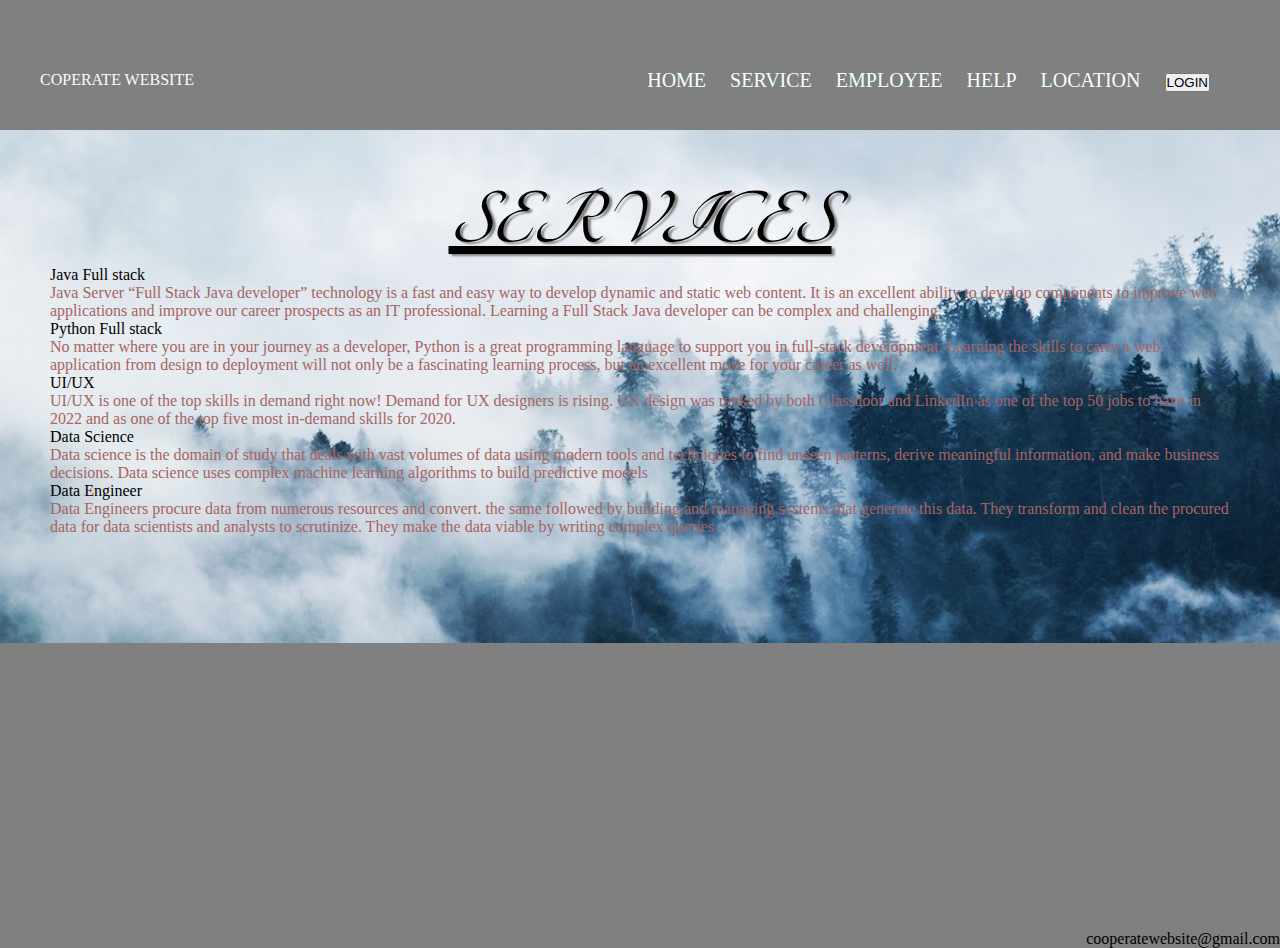
<file: html/main/service.html>
<html>
   <head>
    <link rel="stylesheet" href="./style.css">
    <link rel="stylesheet" href="https://fonts.googleapis.com/css?family=Tangerine">
    <link rel="stylesheet" href="https://cdn.jsdelivr.net/npm/bootstrap@4.6.2/dist/css/bootstrap.min.css" integrity="sha384-xOolHFLEh07PJGoPkLv1IbcEPTNtaed2xpHsD9ESMhqIYd0nLMwNLD69Npy4HI+N" crossorigin="anonymous">
    <style>
      .bg{
         padding-top: 30px;
         margin-top: 50px;
         background-image: url("img.jpg");
         background-repeat: no-repeat;
         
         background-attachment: fixed;
         background-size: 1500px;
         height:800px;
      }
     
      p{
         color: rgb(166, 100, 100);
         
      }
      h2{
         font-family:'Tangerine', serif;
         font-style: italic;
         font-size: 80px;
         font-weight: bolder;
         text-decoration: underline;
         text-shadow: 3px 2px 2px gray;
         text-align: center;
      }
    </style>
   </head>
   <body class="design">
	   <nav class="navbar navbar-dark bg-dark" class="mb-3">
         <a class="navbar-brand">COPERATE WEBSITE</a>
        <ul>
         <li><a href="./index.html">HOME</a></li>
         <li><a href="./service.html">SERVICE</a></li>
         <li><a href="./employee.html">EMPLOYEE</a></li>
         <li><a href="./support.html">HELP</a></li>
         <li><a href="./location.html">LOCATION</a></li>
         <li><a href="./login.html"><input type="button" value="LOGIN" class="btn btn-primary"/></a></li>
         </ul>
	   </nav>
       <div  class="mb-3">
        <div class="row">
           <div class="col"class="mb-3" >
            <div class="bg" style="padding: 50px;">
               <h2>SERVICES</h2>
               <ul >
                  
                   <li>Java Full stack</li>
                     <ul>
                        <li><p> Java Server “Full Stack Java developer” technology is a fast and easy way to develop dynamic and static web content. It is an excellent ability to develop components to improve web applications and improve our career prospects as an IT professional. Learning a Full Stack Java developer can be complex and challenging.</p></li>
                     </ul>
                   <li>Python Full stack</li>
                   <ul>
                     <li><p>No matter where you are in your journey as a developer, Python is a great programming language to support you in full-stack development. Learning the skills to carry a web application from design to deployment will not only be a fascinating learning process, but an excellent move for your career as well. </p></li>
                  </ul>
                   <li>UI/UX</li>
                   <ul>
                     <li><p>UI/UX is one of the top skills in demand right now! Demand for UX designers is rising. UX design was ranked by both Glassdoor and LinkedIn as one of the top 50 jobs to have in 2022 and as one of the top five most in-demand skills for 2020.
                     </p></li>
                  </ul>
                   <li>Data Science</li>
                   <ul>
                     <li><p>Data science is the domain of study that deals with vast volumes of data using modern tools and techniques to find unseen patterns, derive meaningful information, and make business decisions. Data science uses complex machine learning algorithms to build predictive models </p></li>
                  </ul>
                   <li>Data Engineer</li>
                   <ul>
                     <li><p>Data Engineers procure data from numerous resources and convert. the same followed by building and managing systems that generate this data. They transform and clean the procured data for data scientists and analysts to scrutinize. They make the data viable by writing complex queries </p></li>
                  </ul>
                  </ul>    
            </div>
           </div>
        </div>
     </div>
      
     <footer>
      cooperatewebsite@gmail.com
    </footer>	   
            
   </body>
</html>
</file>
<file: html/main/style.css>
.design{
    background-color:  grey;
  
}

*{
    padding:0;
    margin:0;
    text-decoration: none;
    list-style: none;
    box-sizing: border-box;
}
nav{
    height: 80px;
    width: 100%;
    line-height: 80px;
    padding: 40px;
}
.logo{
    color:black;
    font-size: 60px;
    font-weight: bold;
}
nav ul{
    float:right;
    margin-right: 20px;
}
nav ul li{
    display: inline-block;
    margin: 0 10px;
    line-height: 80px;
    font-size: 20px;
   
}
nav a{
    color:azure;
}
nav p,a:hover{
    color:aqua;
}
nav a:visited{
    color:cornsilk
}
footer{
    border: 20px;
    text-align: right;
}
input[type="submit"]{
    cursor: pointer;
}
.container  {
    transform: translate(1900%) 
}
.hd{
    font-family: serif;
    color: rgb(26, 26, 26);
    text-align: center;
}
.move{
    margin: 3%;
    padding-left: 30%;
}
</file>
